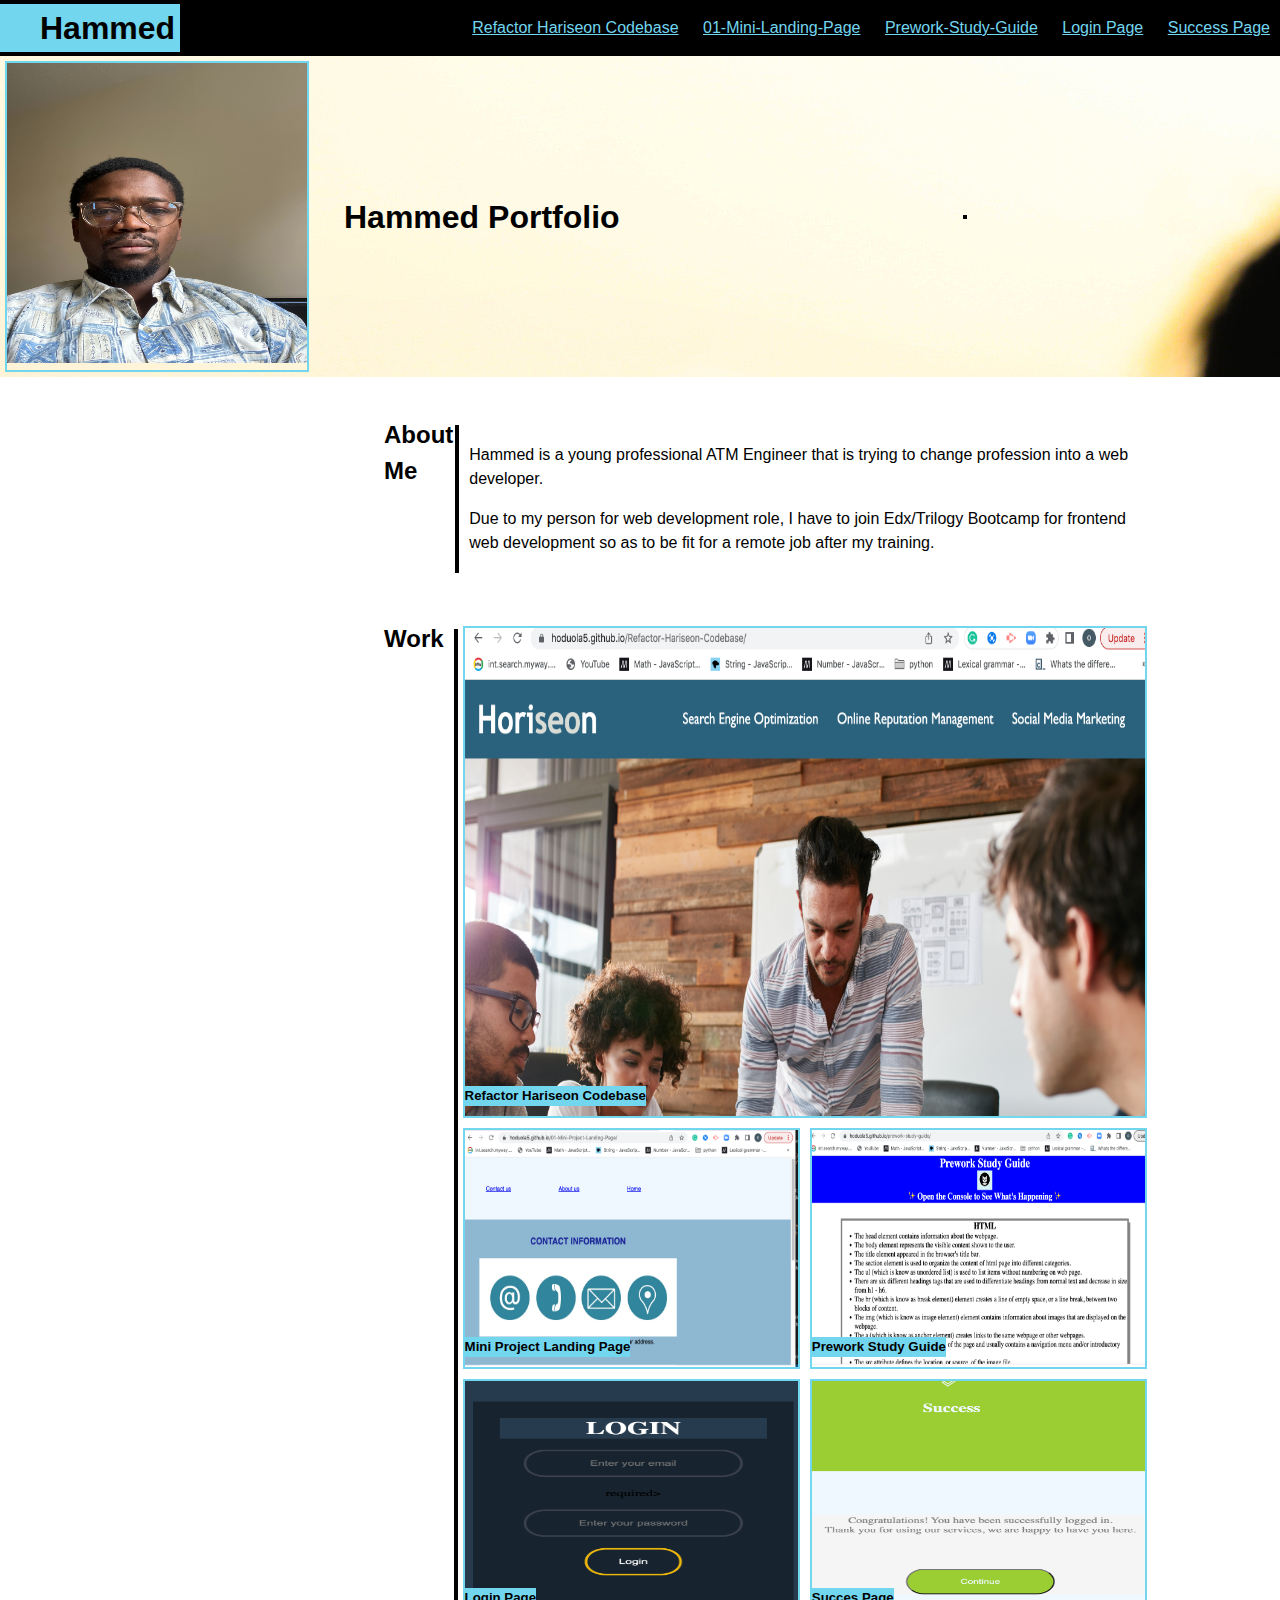
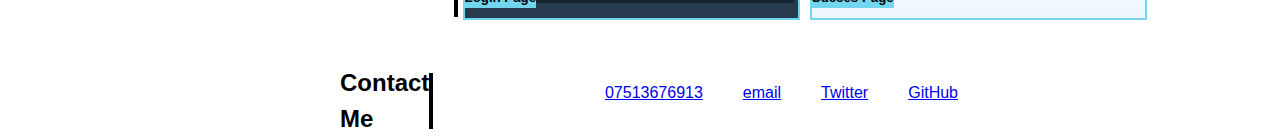
<file: index.html>
<!DOCTYPE html>
<html lang="en-gb">

<head>
  <meta charset="UTF-8">
  <meta name="viewport" content="width=device-width, initial-scale=1.0">
  <meta http-equiv="X-UA-Compatible" content="ie=edge">
  <title>Hammed // Web Developer</title>
  <link rel="stylesheet" href="./css/style.css" />
</head>

<body>
  <!-- main logo / nav -->
  <header>
    <nav id="nav-container">
      <h1>Hammed</h1>
      <div id="nav-list">
        <ul>
          <li><a href="#refactorHariseon">Refactor Hariseon Codebase</a></li>
          <li><a href="#landingPage">01-Mini-Landing-Page</a></li>
          <li><a href="#prework">Prework-Study-Guide</a></li>
          <li><a href="#loginPage">Login Page</a></li>
          <li><a href="#successPage">Success Page</a></li>
        </ul>
      </div>
    </nav>
    <!-- <img src="./images/02-hero-bg.jpg" alt="Hammed Profile Picture" style="height: 200px; width: 100vw; "> -->
  </header>
  <main>
    <div class="" id="main-profile">
      <!-- <div class="profile"> -->
      <div class="imgDiv">
        <img src="./images/portfolio-img.jpg" alt="" style="width: 300px; height: 300px;">
      </div>
      <div class="h1Div">
        <h1 class="" id="title">Hammed Portfolio</h1>
      </div>
      <!-- </div> -->
      <hr class="vertical-Line1">
    </div>
    <section class="about-section">
      <!-- <div class="aboutMeDiv"> -->
        <div class="h2Div">
          <h2>About <br> <span id="me1">Me</span></h2>
        </div>
        <hr class="vertical-Line2">
        <div class="paraDiv">
          <p class="lead">Hammed is a young professional ATM Engineer that is trying to change profession into
            a web
            developer.</p>
          <p>Due to my person for web development role, I have to join Edx/Trilogy Bootcamp for frontend web
            development so as to be fit for a remote job after my training.</p>
        </div>
      <!-- </div> -->
    </section>
    <section class="work-section">
      <!-- <div class="workDiv"> -->
        <div class="h2Div">
          <h2>Work</h2>
        </div>
        <hr class="vertical-Line3">
        <div class="grid-container" id="grid-container">
          <div class="imgDiv" id="refactorHariseon">
            <a href="https://hoduola5.github.io/Refactor-Hariseon-Codebase/">
              <img src="./images/Refactor-Hariseon.png" class="" alt="Refactor Hariseon Codebase">
            </a>
            <div class="">
              <h5 class="">Refactor Hariseon Codebase</h5>
            </div>
          </div>
          <div class="imgDiv" id="landingPage">
            <a href="https://hoduola5.github.io/01-Mini-Project-Landing-Page/">
              <img src="./images/Mini-landing-page.png" class="" alt="Mini-Project-Landing-Page">
            </a>
            <div class="">
              <h5 class="">Mini Project Landing Page</h5>
            </div>
          </div>
          <div class="imgDiv" id="prework">
            <a href="https://hoduola5.github.io/prework-study-guide/">
              <img src="./images/prework.png" class="" alt="Prework Study Guide">
            </a>
            <div class="">
              <h5 class="">Prework Study Guide</h5>
            </div>
          </div>
          <div class="imgDiv" id="loginPage">
            <a href="https://hoduola5.github.io/login-page/">
              <img src="./images/login-page.png" class="" alt="Login Page">
            </a>
            <div class="">
              <h5 class="">Login Page</h5>
            </div>
          </div>
          <div class="imgDiv" id="successPage">
            <a href="https://hoduola5.github.io/prework-study-guide/">
              <img src="./images/success-page.png" class="" alt="Success Page">
            </a>
            <div class="">
              <h5 class="">Succes Page</h5>
            </div>
          </div>
        </div>
      <!-- </div> -->
      </div>
    </section>
    <footer class="footer-section">
      <!-- <div class="footer-container"> -->
        <!-- <div class=""> -->
          <div class="h2Div">
            <h2>Contact <br> <span id="me2">Me</span></h2>
          </div>
          <!-- <div class="col-lg-3">
                <p>Copyright Hammed Oduola 2022</p>
            </div> -->

          <hr class="vertical-Line4">
          <div class="footer-link-container">
            <div class="footer-link">
              <div class="">
                <a href="#">
                  <p>07513676913</p>
                </a>
              </div>
              <div class="">
                <a href="#">
                  <p>email</p>
                </a>
              </div>
              <div class="">
                <a href="https://twitter.com/oduolaabdulham2">
                  <p>Twitter</p>
                </a>
              </div>
              <div class="">
                <a href="https://github.com/hoduola5/Hammed-Portfolio">
                  <p>GitHub</p>
                </a>
              </div>
            </div>
          </div>
        <!-- </div> -->
      <!-- </div> -->
    </footer>
  </main>

</body>

</html>
</file>
<file: css/style.css>
* {
  box-sizing: border-box;
}

body {
  margin: 0;
  padding: 0;
  font-family: 'Trebuchet MS', 'Lucida Sans Unicode', 'Lucida Grande', 'Lucida Sans', Arial, sans-serif;
  line-height: 1.5;
  max-width: 100%;
  max-height: 100%;
}

h1,
h2,
h3,
h4,
h5,
h6 {
  margin: 0;
}
header {
  background-color: black;
}
#nav-container {
  display: flex;
  justify-content: space-between;
  align-items: center;
}
nav h1 {
  background-color: rgb(114, 214, 239);
  padding-left: 40px;
  padding-right: 5px;
}
nav ul li {
  display: inline;
  padding: 10px;
}
nav ul li a {
  color: rgb(114, 214, 239);
}
#main-profile {
  background-image: url(../images/02-portfolio-4.jpg);
  display: flex;
  /* justify-content: space-evenly; */
  gap: 30px;
  align-items: center;
}
.about-section, .work-section, .footer-section {
  display: flex;
  justify-content: center;
  justify-content: flex-end;
  width: 60%;
  height: 40%;
  margin-top: 40px;
}
.about-section, .work-section, .footer-section {
  margin-left: 30vw;
}
.work-section{
  /* margin-right: 10px; */
}
.paraDiv{
  margin: 10px;
}
.imgDiv {
  margin: 5px;
  border: 2px solid rgb(114, 214, 239);
  position: relative;
}
.vertical-Line1, .vertical-Line2,
.vertical-Line3, .vertical-Line4 {
  border: 2px solid black;
}
.vertical-Line2 {
  margin-left: -8px;
}
h5 {
  position: absolute;
  background-color: rgb(114, 214, 239);
  bottom: 10px;
}
img {
  width: 100%;
  height: 100%;
}
.grid-container {
  display: grid;
  grid-template-rows: 25% 25% 25% 25%;
  grid-template-columns: 50% 50%;
  grid-template-areas:
    "refactorHariseon refactorHariseon"
    "refactorHariseon refactorHariseon"
    "landingPage prework"
    "loginPage successPage"
    ;
}
#refactorHariseon {
  grid-area: refactorHariseon;
}
#landingPage {
  grid-area: landingPage;
}
#prework {
  grid-area: prework;
}
#loginPage {
  grid-area: loginPage;
}
#successPage {
  grid-area: successPage;
}
.h2Div {
  padding-right: 10px;
}
.footer-section {
  margin-left: 340px;
}
footer .h2Div {
  padding-right: 50px;
}
footer .h2Div h2 {
  /* padding-right: 20px; */
}
.footer-link {
  display: flex;  
  justify-content: space-around;
  gap: 40px;
  /* padding: 30px; */
}
.vertical-Line4 {
  margin-left: -50px;
}
.footer-link-container {
  margin-right: 150px;
}

/* <br> <span> <br><br><br><br><br><br><br><br><br>
<br><br><br><br><br><br><br><br><br>
</span> */
</file>
